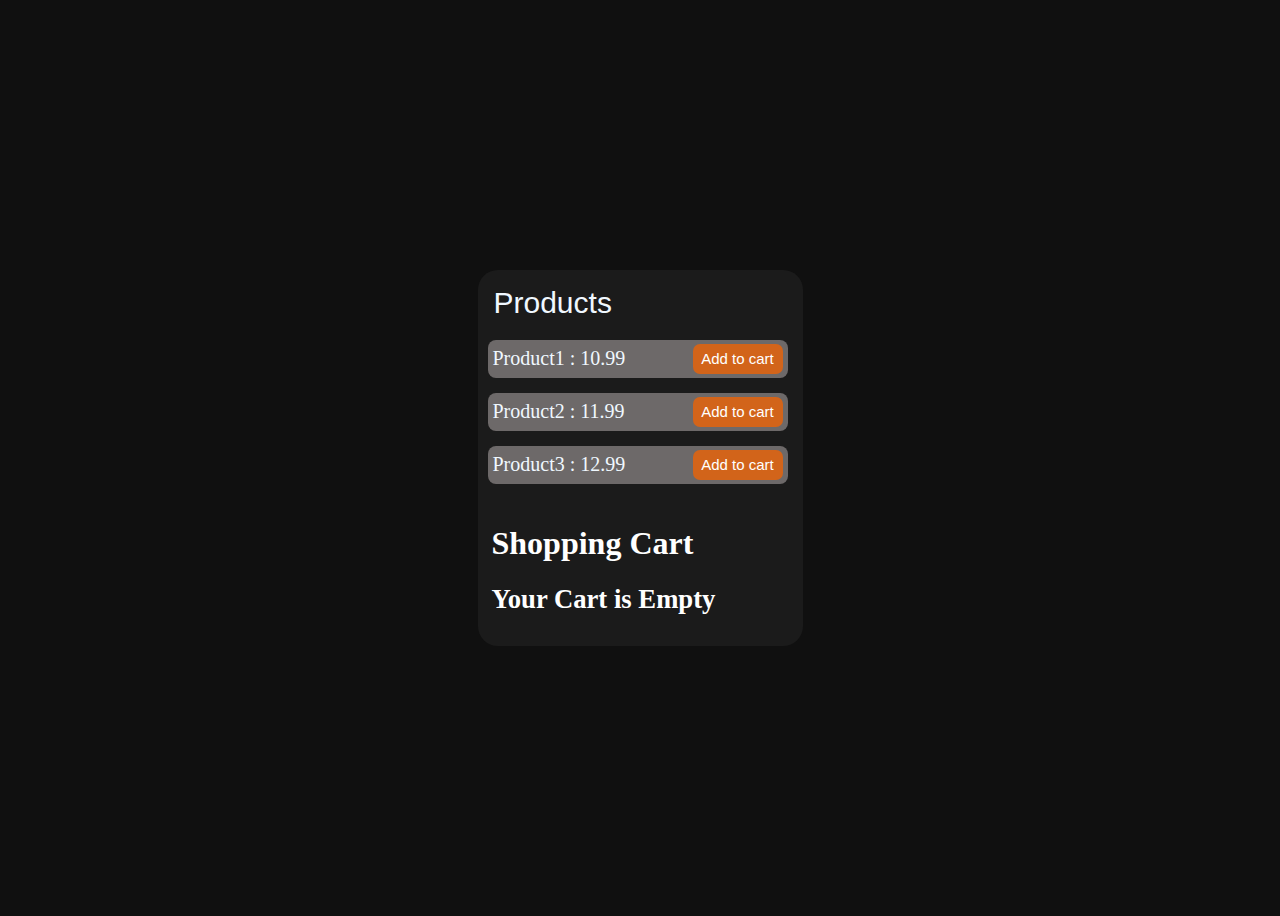
<file: JS Cart/index.html>
<!DOCTYPE html>
<html lang="en">
<head>
    <meta charset="UTF-8">
    <meta name="viewport" content="width=device-width, initial-scale=1.0">
    <title>Document</title>
    <link rel="stylesheet" href="style.css">
</head>
<body>
    
    <div class="listbox">


        <div class="head">
            Products
        </div>

        
        
        <ul id = 'list'>
        </ul>
        

        <div class="cart">
            <h1>Shopping Cart</h1>
    
            <div class="empty" id = 'empty'>
                <h1>Your Cart is Empty</h1>
            </div>


            <div class="total" id = 'total'>
               
            </div>
                
                <div class="checkout hidden" id = 'checkouti'>
                    <h2 class="totalout" id = 'totaldisplay'>total:</h2>
                    <button id = 'button'>Checkout</button>
                </div>
            </div>
        </div>


    </div>

    
    <script src="script.js"></script>
</body>
</html>
</file>
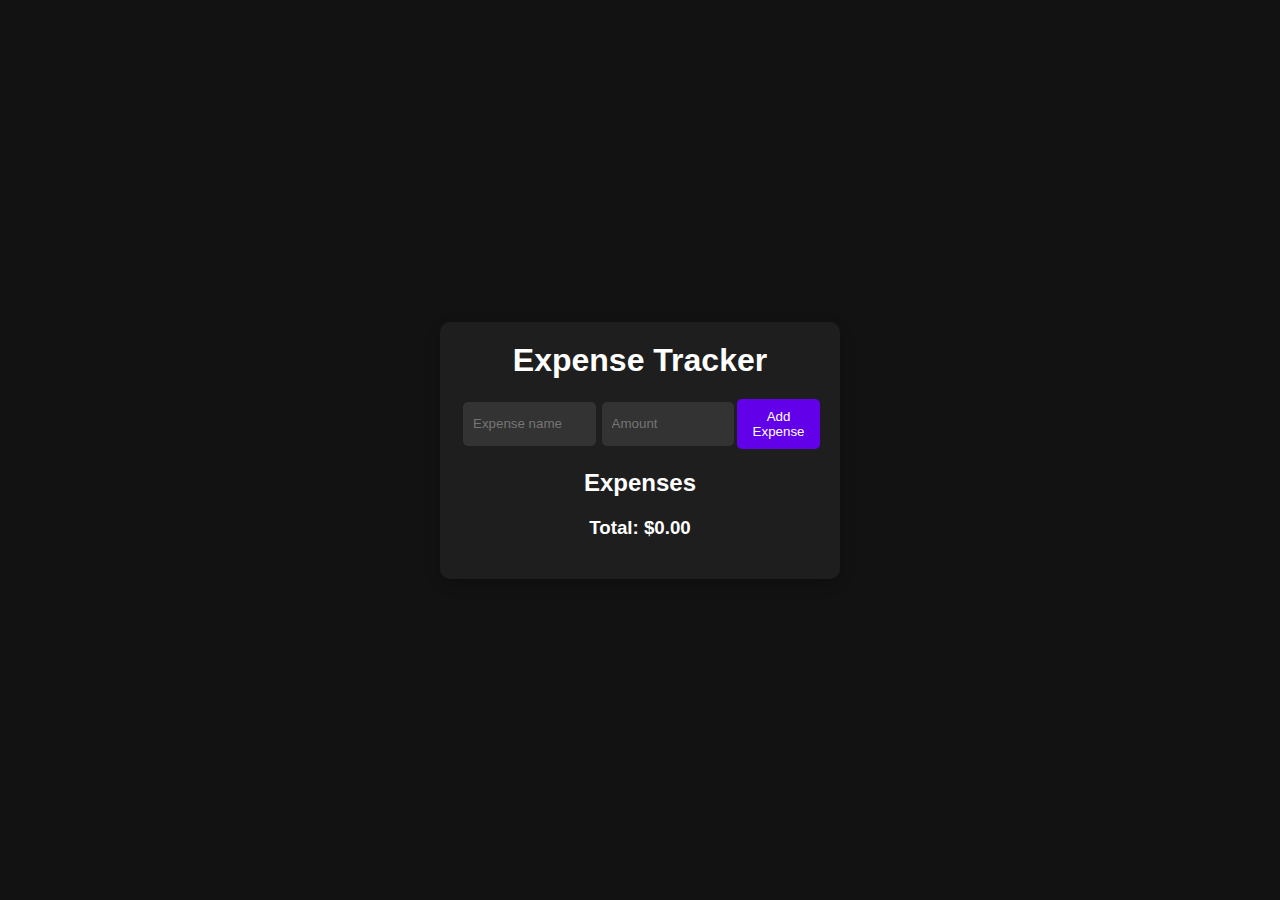
<file: JS Expense Tracker/index.html>
<!DOCTYPE html>
<html lang="en">
  <head>
    <meta charset="UTF-8" />
    <meta name="viewport" content="width=device-width, initial-scale=1.0" />
    <title>Expense Tracker</title>
    <link rel="stylesheet" href="styles.css" />
  </head>
  <body>
    <div class="container">
      <h1>Expense Tracker</h1>
      <form id="expense-form">
        <input
          type="text"
          id="expense-name"
          placeholder="Expense name"
          required
        />
        <input
          type="number"
          id="expense-amount"
          placeholder="Amount"
          required
        />
        <button type="submit">Add Expense</button>
      </form>

      <h2>Expenses</h2>
      <ul id="expense-list">
        <!-- Expenses will be dynamically added here -->
      </ul>

      <div id="total">
        <h3>Total: $<span id="total-amount">0.00</span></h3>
      </div>
    </div>
    <script src="script.js"></script>
  </body>
</html>
</file>
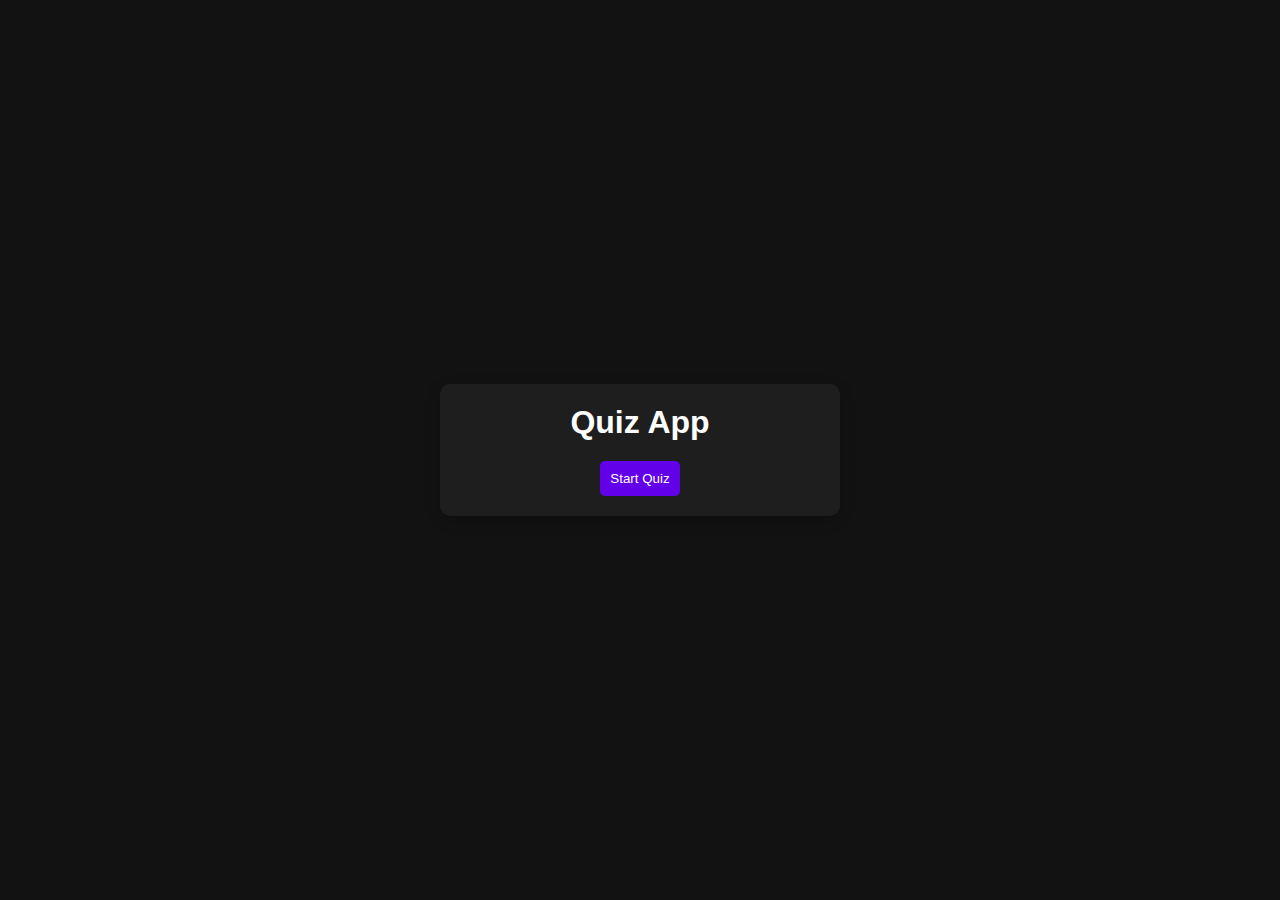
<file: JS Quiz/index.html>
<!DOCTYPE html>
<html lang="en">
  <head>
    <meta charset="UTF-8" />
    <meta name="viewport" content="width=device-width, initial-scale=1.0" />
    <title>Quiz App</title>
    <link rel="stylesheet" href="styles.css" />
  </head>
  <body>
    <div class="container">
      <h1>Quiz App</h1>
      <div id="quiz-container">
        <div id="question-container" class="hidden">
          <h2 id="question-text"></h2>
          <ul id="choices-list">
            <!-- Choices will be added dynamically here -->
          </ul>
          <button id="next-btn" class="hidden">Next Question</button>
        </div>
        <div id="result-container" class="hidden">
          <h2>Your Score:</h2>
          <p id="score"></p>
          <button id="restart-btn">Restart Quiz</button>
        </div>
        <button id="start-btn">Start Quiz</button>
      </div>
    </div>
    <script src="script.js"></script>
  </body>
</html>
</file>
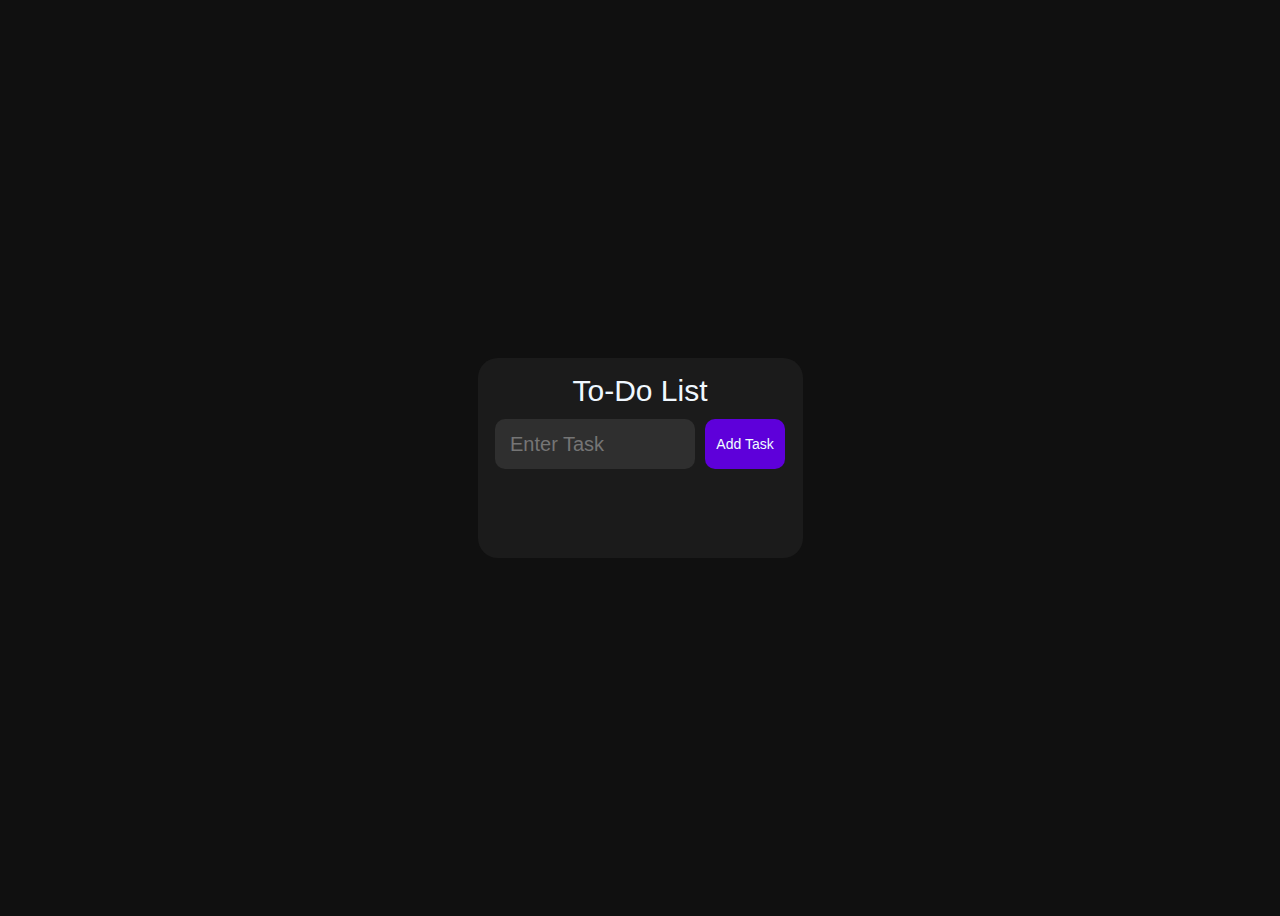
<file: JS TODOList/index.html>
<!DOCTYPE html>
<html lang="en">
<head>
    <meta charset="UTF-8">
    <meta name="viewport" content="width=device-width, initial-scale=1.0">
    <title>Document</title>
    <link rel="stylesheet" href="style.css">
</head>
<body>
    
    <div class="listbox">


        <div class="head">
            To-Do List
        </div>

        <div class="inputbut">
            <div class="input">
                 <input type="text" id="textbox" placeholder="Enter Task">
            </div>
            <div class="but">
                <button id = 'addbut'>Add Task</button>
            </div>
        </div>
        
        <div class="tasks">
            <ul class = "tasks" id = 'list'>
              
            </ul>
        </div>


    </div>

    
    <script src="script.js"></script>
</body>
</html>
</file>
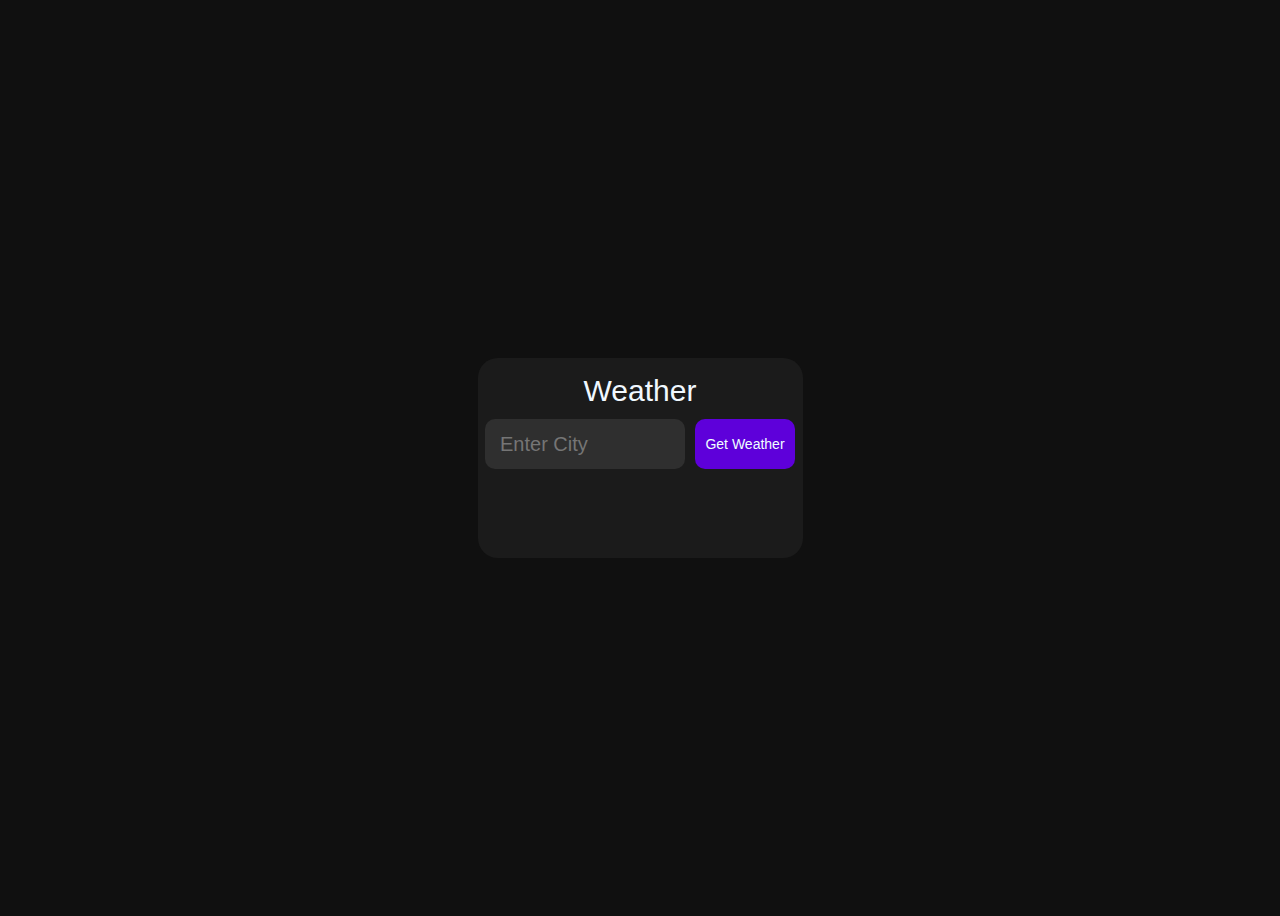
<file: JS Weather/index.html>
<!DOCTYPE html>
<html lang="en">
<head>
    <meta charset="UTF-8">
    <meta name="viewport" content="width=device-width, initial-scale=1.0">
    <title>Document</title>
    <link rel="stylesheet" href="style.css">
</head>
<body>
    
    <div class="listbox">


        <div class="head">
            Weather
        </div>

        <div class="inputbut">
            <div class="input">
                 <input type="text" id="textbox" placeholder="Enter City">
            </div>
            <div class="but">
                <button id = 'addbut'>Get Weather</button>
            </div>
        </div>
        
        
        <div id="info" class="">
            <h2 id = 'city-name'></h2>
            <p id = 'temperature'></p>
            <p id = 'description'></p>
        </div>
        <div class="error hidden" id = 'error'>
            <h1>Son of A Bitch</h1>
        </div>
        
        

    </div>

    
    <script src="script.js"></script>
</body>
</html>
</file>
<file: JS Cart/style.css>
* {
    box-sizing: border-box;
    padding: 0%;
}

body {
    background-color: #101010;
    display: flex;
    justify-content: center;
    align-items: center;
    height: 100vh;
}

.listbox {
    border-radius: 20px;
    width: 325px;
    min-height: 200px;
    background-color: #1b1b1b;
    padding: 10px;
}

.head {
    display: flex;
    justify-content: start;
    font-size: 30px;
    color: aliceblue;
    font-family: sans-serif;
    margin: 6px;
    margin-bottom: 20px;
}

#list li{
    list-style: none;
    font-size: 20px;
    width: 300px;
    height: 38px;
    border-radius: 8px;
    background-color: #6d6969;
    padding: 5px;
    color: aliceblue;
    display: flex;
    justify-content: space-between;
    align-items: center;
    margin-bottom: 15px;
}

#list button {
    border-radius: 7px;
    height: 30px;
    width: 90px;
    background-color: rgba(221, 99, 18, 0.904);
    border: none;
    font-size: 15px;
    color: white;
}

#list button:active {
    background-color: rgba(247, 121, 37, 0.904);
    border: black solid 0.5px;
}


.cart {
    color: white;
    padding: 4px;
}

.totalout {
    width: 100%;
    text-align: right;
}

.checkout {
    display: flex;
    justify-content: right;
    flex-wrap: wrap;
}

.checkout button {
    width: 80px;
    height: 40px;
    border-radius: 8px;
    border: none;
    background-color: #5c00df;
    color: #ffffff;
    font-size: 15px;
}

.checkout button:active {
    background-color: #414040;
    border: white solid 0.5px;
}

.hidden {
    display: none;
}

.empty {
    font-size: smaller;
}
</file>
<file: JS Expense Tracker/styles.css>
/* styles.css */
* {
  margin: 0;
  padding: 0;
  box-sizing: border-box;
}

body {
  font-family: Arial, sans-serif;
  background-color: #121212;
  color: #ffffff;
  display: flex;
  justify-content: center;
  align-items: center;
  height: 100vh;
}

.container {
  width: 400px;
  padding: 20px;
  background-color: #1e1e1e;
  border-radius: 10px;
  box-shadow: 0 5px 15px rgba(0, 0, 0, 0.2);
}

h1,
h2,
h3 {
  text-align: center;
  margin-bottom: 20px;
}

form {
  display: flex;
  justify-content: space-between;
  margin-bottom: 20px;
}

input[type="text"],
input[type="number"] {
  width: 45%;
  padding: 10px;
  background-color: #333333;
  border: none;
  border-radius: 5px;
  color: #fff;
  outline: none;
  margin: 3px;
}

button {
  padding: 10px;
  background-color: #6200ea;
  border: none;
  border-radius: 5px;
  color: #fff;
  cursor: pointer;
  transition: background-color 0.3s;
}

button:hover {
  background-color: #3700b3;
}

#expense-list {
  list-style-type: none;
  padding: 0;
}

#expense-list li {
  background-color: #333333;
  padding: 10px;
  margin-bottom: 10px;
  display: flex;
  justify-content: space-between;
  align-items: center;
  border-radius: 5px;
}

#total {
  text-align: right;
}

.hidden {
  display: none;
}
</file>
<file: JS Quiz/styles.css>
/* styles.css */
* {
  margin: 0;
  padding: 0;
  box-sizing: border-box;
}

body {
  font-family: Arial, sans-serif;
  background-color: #121212;
  color: #ffffff;
  display: flex;
  justify-content: center;
  align-items: center;
  height: 100vh;
}

.container {
  width: 400px;
  padding: 20px;
  background-color: #1e1e1e;
  border-radius: 10px;
  box-shadow: 0 5px 15px rgba(0, 0, 0, 0.2);
  text-align: center;
}

h1,
h2 {
  margin-bottom: 20px;
}

ul {
  list-style-type: none;
  padding: 0;
}

li {
  background-color: #333333;
  padding: 10px;
  margin-bottom: 10px;
  border-radius: 5px;
  cursor: pointer;
  transition: background-color 0.3s;
}

li:hover {
  background-color: #6200ea;
}

button {
  padding: 10px;
  background-color: #6200ea;
  border: none;
  border-radius: 5px;
  color: white;
  cursor: pointer;
  transition: background-color 0.3s;
}

button:hover {
  background-color: #3700b3;
}

.hidden {
  display: none;
}

.highlight{
  background-color: #6200ea;
}
</file>
<file: JS TODOList/style.css>
* {
    box-sizing: border-box;
    padding: 0%;
}

body {
    background-color: #101010;
    display: flex;
    justify-content: center;
    align-items: center;
    height: 100vh;
}

.listbox {
    border-radius: 20px;
    width: 325px;
    min-height: 200px;
    background-color: #1b1b1b;
    padding: 10px;
}

.head {
    display: flex;
    justify-content: center;
    font-size: 30px;
    color: aliceblue;
    font-family: sans-serif;
    margin: 6px;
}

.inputbut {
    display: flex;
    justify-content: center;
    font-size: 30px;
    color: aliceblue;
    font-family: sans-serif;
  
}
.input input{
    height: 50px;
    width: 200px;
    border-radius: 10px;
    border: none;
    padding: 15px;
    margin: 5px;
    color: aliceblue;
    font-size: 20px;
    background-color: #2f2f2f;
}

.input input:focus{
    outline: solid 1px white;
}

.but button {
    height: 50px;
    width: 80px;
    border-radius: 10px;
    border: none;
    font-size: 14px;
    margin: 5px;
    background-color: #5e00da;
    color: azure;
    
}

.but button:active {
    background-color: #761fe9;
}


.tasks li {
    background-color: #2f2f2f;
    border-radius: 10px;
    padding-top: 10px;
    padding-left: 10px;
    height: 50px;
    margin: 9px;
    color: rgb(203, 205, 207);
    font-size: 24px;
    list-style: none;
    display: flex;
    justify-content: space-between;
}

.tasks li button{
    height: 30px;
    width: 80px;
    border-radius: 6px;
    border: none;
    background-color: #a30a0a;
    color: azure;
    margin-right: 10px;
}

.completed span {
    text-decoration: line-through;
    color: #a09e9e;
}
</file>
<file: JS Weather/style.css>
* {
    box-sizing: border-box;
    padding: 0%;
}

body {
    background-color: #101010; 
    display: flex;
    justify-content: center;
    align-items: center;
    height: 100vh;
}

.listbox {
    border-radius: 20px;
    width: 325px;
    min-height: 200px;
    background-color: #1b1b1b;
    padding: 10px;
}

.head {
    display: flex;
    justify-content: center;
    font-size: 30px;
    color: aliceblue;
    font-family: sans-serif;
    margin: 6px;
}

.inputbut {
    display: flex;
    justify-content: center;
    font-size: 30px;
    color: aliceblue;
    font-family: sans-serif;
  
}
.input input{
    height: 50px;
    width: 200px;
    border-radius: 10px;
    border: none;
    padding: 15px;
    margin: 5px;
    color: aliceblue;
    font-size: 20px;
    background-color: #2f2f2f;
}

.input input:focus{
    outline: solid 1px white;
}

.but button {
    height: 50px;
    width: 100px;
    border-radius: 10px;
    border: none;
    font-size: 14px;
    margin: 5px;
    background-color: #5e00da;
    color: azure;
    
}

.but button:active {
    background-color: #761fe9;
}


#info , .error {
    text-align: center;
    padding: 10px;
    font-size: 25px;
    color: aliceblue;
}

.hidden {
    display: none;
}
</file>
